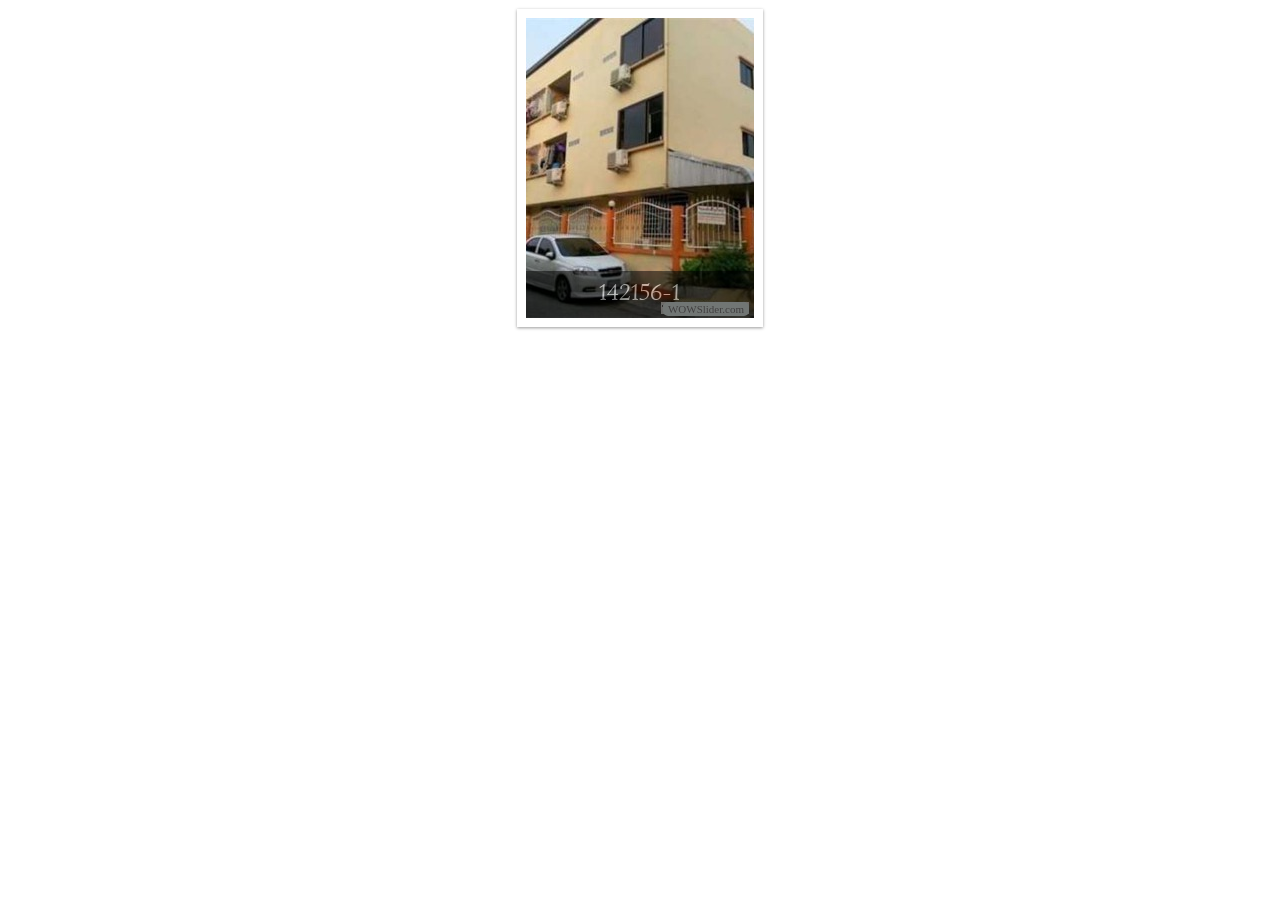
<file: indexSlider/index.html>
<!DOCTYPE html PUBLIC "-//W3C//DTD XHTML 1.0 Strict//EN"
	"http://www.w3.org/TR/xhtml1/DTD/xhtml1-strict.dtd">
<html xmlns="http://www.w3.org/1999/xhtml">
<head>
	<title>Apartment generated by WOWSlider.com</title>
	<meta http-equiv="content-type" content="text/html; charset=utf-8" />
	<meta name="keywords" content="Apartment, WOW Slider, jquery slider, jquery slider" />
	<meta name="description" content="Apartment created with WOW Slider, a free wizard program that helps you easily generate beautiful web slideshow" />
	<!-- Start WOWSlider.com HEAD section -->
	<link rel="stylesheet" type="text/css" href="engine1/style.css" />
	<script type="text/javascript" src="engine1/jquery.js"></script>
	<!-- End WOWSlider.com HEAD section -->
</head>
<body>
	<!-- Start WOWSlider.com BODY section -->
	<div id="wowslider-container1">
	<div class="ws_images"><ul>
<li><img src="data1/images/1421561.jpg" alt="142156-1" title="142156-1" id="wows1_0"/></li>
<li><img src="data1/images/1421562.jpg" alt="142156-2" title="142156-2" id="wows1_1"/></li>
<li><img src="data1/images/1421563.jpg" alt="142156-3" title="142156-3" id="wows1_2"/></li>
<li><img src="data1/images/1421564.jpg" alt="142156-4" title="142156-4" id="wows1_3"/></li>
</ul></div>
<span class="wsl"><a href="http://wowslider.com">jquery slider</a> by WOWSlider.com v5.4</span>
	<div class="ws_shadow"></div>
	</div>
	<script type="text/javascript" src="engine1/wowslider.js"></script>
	<script type="text/javascript" src="engine1/script.js"></script>
	<!-- End WOWSlider.com BODY section -->
</body>
</html>
</file>
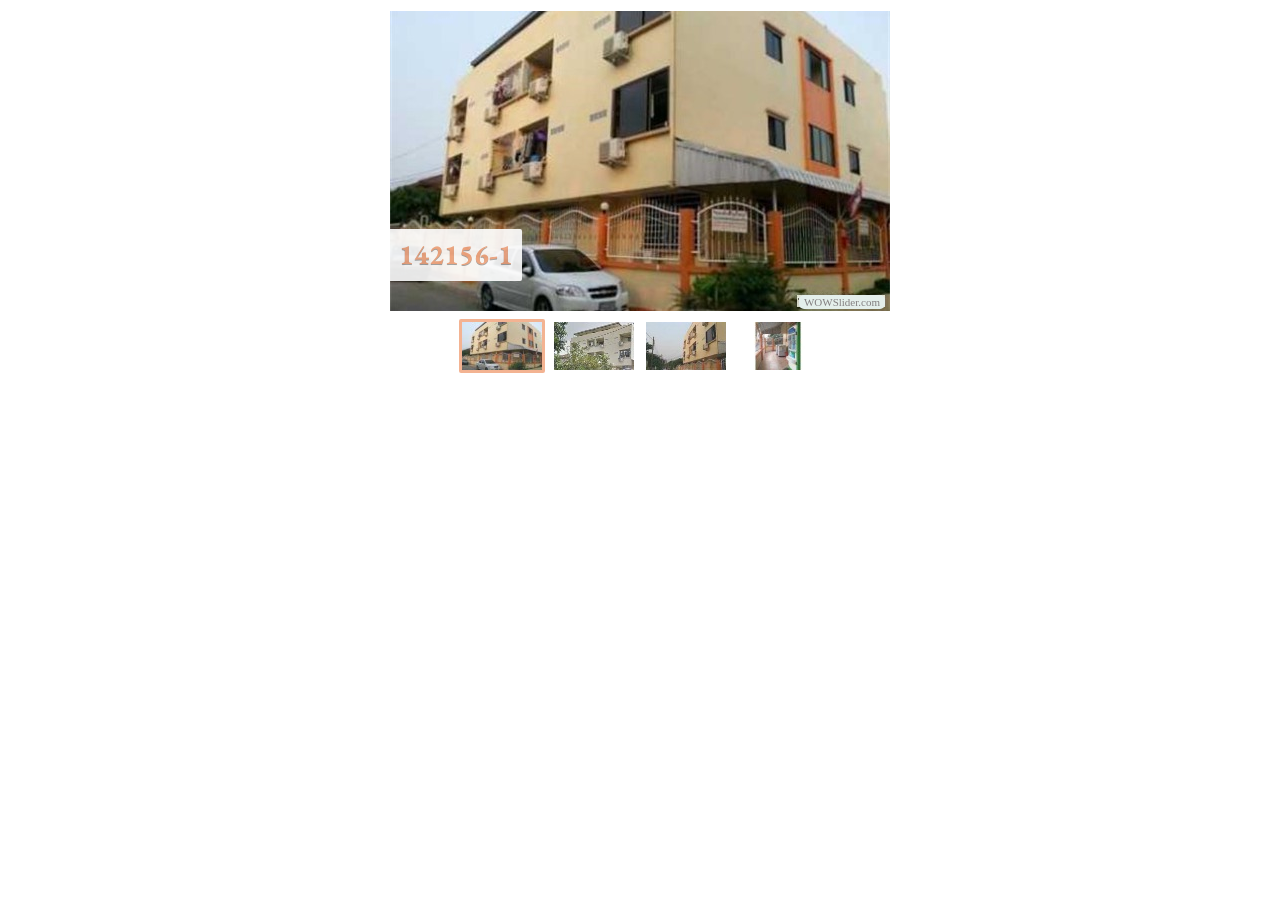
<file: WOW Slider/index.html>
<!DOCTYPE html PUBLIC "-//W3C//DTD XHTML 1.0 Strict//EN"
	"http://www.w3.org/TR/xhtml1/DTD/xhtml1-strict.dtd">
<html xmlns="http://www.w3.org/1999/xhtml">
<head>
	<title>Apartment generated by WOWSlider.com</title>
	<meta http-equiv="content-type" content="text/html; charset=utf-8" />
	<meta name="keywords" content="Apartment, WOW Slider, jquery slider, jquery slider" />
	<meta name="description" content="Apartment created with WOW Slider, a free wizard program that helps you easily generate beautiful web slideshow" />
	<!-- Start WOWSlider.com HEAD section -->
	<link rel="stylesheet" type="text/css" href="engine1/style.css" />
	<script type="text/javascript" src="engine1/jquery.js"></script>
	<!-- End WOWSlider.com HEAD section -->
</head>
<body>
	<!-- Start WOWSlider.com BODY section -->
	<div id="wowslider-container1">
	<div class="ws_images"><ul>
<li><img src="data1/images/1421561.jpg" alt="142156-1" title="142156-1" id="wows1_0"/></li>
<li><img src="data1/images/1421562.jpg" alt="142156-2" title="142156-2" id="wows1_1"/></li>
<li><img src="data1/images/1421563.jpg" alt="142156-3" title="142156-3" id="wows1_2"/></li>
<li><img src="data1/images/1421564.jpg" alt="142156-4" title="142156-4" id="wows1_3"/></li>
</ul></div>
<div class="ws_thumbs">
<div>
<a href="#" title="142156-1"><img src="data1/tooltips/1421561.jpg" alt="" /></a>
<a href="#" title="142156-2"><img src="data1/tooltips/1421562.jpg" alt="" /></a>
<a href="#" title="142156-3"><img src="data1/tooltips/1421563.jpg" alt="" /></a>
<a href="#" title="142156-4"><img src="data1/tooltips/1421564.jpg" alt="" /></a>
</div>
</div>
<span class="wsl"><a href="http://wowslider.com">jquery slider</a> by WOWSlider.com v5.4</span>
	<div class="ws_shadow"></div>
	</div>
	<script type="text/javascript" src="engine1/wowslider.js"></script>
	<script type="text/javascript" src="engine1/script.js"></script>
	<!-- End WOWSlider.com BODY section -->
</body>
</html>
</file>
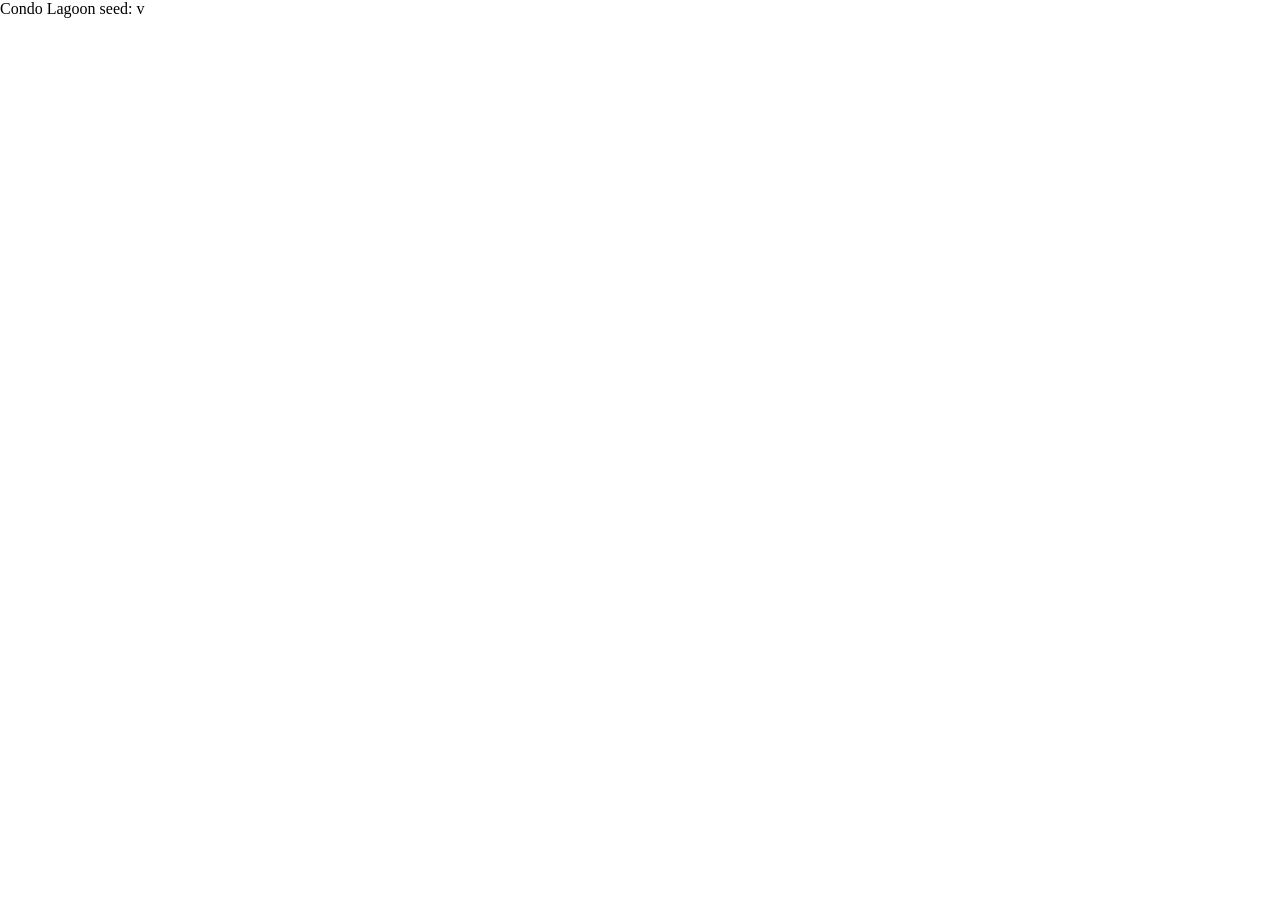
<file: map9.html>
<!DOCTYPE html>
<html lang="en" ng-app="condoLagoon">
<head>
  <meta charset="utf-8">
  <title>Condo Lagoon</title>
  <link rel="stylesheet" href="http://192.168.1.8:3000/css/app.css"/>
  <style type="text/css">
    html { height: 100% }
    body { height: 100%; margin: 0; padding: 0 }
    #map-canvas { 
      height: 75%;
      width: 75%;
    }
  </style>
</head>
<body>

  <div ng-view></div>
  <div id="map-canvas" />
  <div>Condo Lagoon seed: v<span app-version></span></div>

  <!-- In production use:
  <script src="//ajax.googleapis.com/ajax/libs/angularjs/x.x.x/angular.min.js"></script>
  -->
  <script src="http://192.168.1.8:3000/lib/angular/angular.js"></script>
  <script src="http://192.168.1.8:3000/lib/angular/angular-route.js"></script>
  <script src="http://192.168.1.8:3000/lib/angular/angular-resource.js"></script>
  <script src="http://192.168.1.8:3000/js/app.js"></script>
  <script src="http://192.168.1.8:3000/js/services.js"></script>
  <script src="http://192.168.1.8:3000/js/controllers.js"></script>
  <script src="http://192.168.1.8:3000/js/filters.js"></script>
  <script src="http://192.168.1.8:3000/js/directives.js"></script>
</body>
</html>
</file>
<file: indexSlider/engine1/style.css>
/*
 *	generated by WOW Slider 5.4
 *	template Studio
 */
@import url("https://fonts.googleapis.com/css?family=Simonetta&subset=latin,latin-ext");
#wowslider-container1 { 
	zoom: 1; 
	position: relative; 
	max-width:228px;
	margin:9px auto 9px;
	z-index:90;
	border:9px solid #FFFFFF;
	text-align:left; /* reset align=center */
	font-size: 10px;
}
* html #wowslider-container1{ width:228px }
#wowslider-container1 .ws_images ul{
	position:relative;
	width: 10000%; 
	height:auto;
	left:0;
	list-style:none;
	margin:0;
	padding:0;
	border-spacing:0;
	overflow: visible;
	/*table-layout:fixed;*/
}
#wowslider-container1 .ws_images ul li{
	width:1%;
	line-height:0; /*opera*/
	float:left;
	font-size:0;
	padding:0 0 0 0 !important;
	margin:0 0 0 0 !important;
}

#wowslider-container1 .ws_images{
	position: relative;
	left:0;
	top:0;
	width:100%;
	height:100%;
	overflow:hidden;
}
#wowslider-container1 .ws_images a{
	width:100%;
	display:block;
	color:transparent;
}
#wowslider-container1 img{
	max-width: none !important;
}
#wowslider-container1 .ws_images img{
	width:100%;
	border:none 0;
	max-width: none;
	padding:0;
	margin:0;
}
#wowslider-container1 a{ 
	text-decoration: none; 
	outline: none; 
	border: none; 
}

#wowslider-container1  .ws_bullets { 
	font-size: 0px; 
	float: left;
	position:absolute;
	z-index:70;
}
#wowslider-container1  .ws_bullets div{
	position:relative;
	float:left;
}
#wowslider-container1  .wsl{
	display:none;
}
#wowslider-container1 sound, 
#wowslider-container1 object{
	position:absolute;
}

#wowslider-container1 .ws_photoItem {
	border: 2em solid #fff;
	margin-left: -2em;
	margin-top: -2em;
}

#wowslider-container1  .ws_bullets { 
	padding: 10px; 
}
#wowslider-container1 .ws_bullets a { 
	margin-left:5px;
	width:20px;
	height:19px;
	background: url(./bullet.png) left top;
	float: left; 
	text-indent: -4000px; 
	position:relative;
	color:transparent;
}
#wowslider-container1 .ws_bullets a.ws_selbull, #wowslider-container1 .ws_bullets a:hover{
	background-position: 0 100%; 
}
#wowslider-container1 a.ws_next, #wowslider-container1 a.ws_prev {
	background-size: 200%;

	position:absolute;
	display:none;
	top:50%;
	margin-top:-2.8em;
	z-index:60;
	height: 6em;
	width: 3.4em;
	background-image: url(./arrows.png);
	opacity: 0.8; 
}
#wowslider-container1 a.ws_next{
	background-position: 100% 0;
	right:1em;
}
#wowslider-container1 a.ws_prev {
	left:1em;
	background-position: 0 0; 
}
#wowslider-container1 a.ws_next:hover{
	background-position: 100% 100%;
	opacity: 1; 
}
#wowslider-container1 a.ws_prev:hover {
	background-position: 0 100%; 
	opacity: 1; 
}
* html #wowslider-container1 a.ws_next,* html #wowslider-container1 a.ws_prev{display:block}
#wowslider-container1:hover a.ws_next, #wowslider-container1:hover a.ws_prev {display:block}

/*playpause*/
#wowslider-container1 .ws_playpause {
	display:none;
    width: 3.4em;
    height: 6em;
    position: absolute;
    top: 50%;
    left: 50%;
    margin-left: -1.7em;
    margin-top: -2.8em;
    z-index: 59;
}

#wowslider-container1:hover .ws_playpause {
	display:block;
}

#wowslider-container1 .ws_pause {
	background-size: 100%;
    background-image: url(./pause.png);
}

#wowslider-container1 .ws_play {
	background-size: 100%;
    background-image: url(./play.png);
}

#wowslider-container1 .ws_pause:hover, #wowslider-container1 .ws_play:hover {
    background-position: 100% 100% !important;
}
/* bottom center */
#wowslider-container1  .ws_bullets {
	bottom:-45px;
	left:50%;
}
#wowslider-container1  .ws_bullets div{
	left:-50%;
}
/* default */
#wowslider-container1 .ws-title{
	position: absolute;
	bottom:0;
	left: 0;
	z-index: 50;
	padding:1em 1%;
	color: #FFFFFF;
	text-transform:none; 
	background:#000000;
    font-family: 'Simonetta',Comic Sans MS,cursive;
	line-height: 2.3em;
	text-align: center; 
	font-weight: normal;
	width: 98%; 
	border-radius:0;
	opacity:0.5;
	filter:progid:DXImageTransform.Microsoft.Alpha(opacity=50);	
	
}
#wowslider-container1 .ws-title div{
	padding:0.25em 0;
	font-size: 1.5em;
	line-height: 0.85em;
	text-transform:none; 
}
#wowslider-container1:hover .ws-title {
	opacity:0.8;
}
#wowslider-container1 .ws-title span{
	font-size: 2.4em;
}#wowslider-container1 .ws_images ul{
	animation: wsBasic 16s infinite;
	-moz-animation: wsBasic 16s infinite;
	-webkit-animation: wsBasic 16s infinite;
}
@keyframes wsBasic{0%{left:-0%} 12.5%{left:-0%} 25%{left:-100%} 37.5%{left:-100%} 50%{left:-200%} 62.5%{left:-200%} 75%{left:-300%} 87.5%{left:-300%} }
@-moz-keyframes wsBasic{0%{left:-0%} 12.5%{left:-0%} 25%{left:-100%} 37.5%{left:-100%} 50%{left:-200%} 62.5%{left:-200%} 75%{left:-300%} 87.5%{left:-300%} }
@-webkit-keyframes wsBasic{0%{left:-0%} 12.5%{left:-0%} 25%{left:-100%} 37.5%{left:-100%} 50%{left:-200%} 62.5%{left:-200%} 75%{left:-300%} 87.5%{left:-300%} }

#wowslider-container1 {
	box-shadow: 0 1px 1px #FFFFFF inset, 0 1px 3px rgba(0, 0, 0, 0.4); 
}
#wowslider-container1 .ws_bullets  a img{
	text-indent:0;
	display:block;
	bottom:16px;
	left:-18px;
	visibility:hidden;
	position:absolute;
    border: 5px solid #ffffff;
	-moz-box-shadow: 0 0 5px #000000;
    box-shadow: 0 0 5px #000000; 
	max-width:none;
}
#wowslider-container1 .ws_bullets a:hover img{
	visibility:visible;
}

#wowslider-container1 .ws_bulframe div div{
	height:48px;
	overflow:visible;
	position:relative;
}
#wowslider-container1 .ws_bulframe div {
	left:0;
	overflow:hidden;
	position:relative;
	width:36px;
	background-color:#ffffff;
}
#wowslider-container1  .ws_bullets .ws_bulframe{
	display:none;
	bottom:24px;
	overflow:visible;
	position:absolute;
	cursor:pointer;
    border: 5px solid #ffffff;
	-moz-box-shadow: 0 0 5px #000000;
    box-shadow: 0 0 5px #000000; 
}
#wowslider-container1 .ws_bulframe span{
	display:block;
	position:absolute;
	bottom:-10px;
	margin-left:-3px;
	left:18px;
	background:url(./triangle.png);
	width:15px;
	height:6px;
}
</file>
<file: WOW Slider/engine1/style.css>
/*
 *	generated by WOW Slider 5.4
 *	template Gentle
 */
@import url(https://fonts.googleapis.com/css?family=EB+Garamond&subset=latin,cyrillic,latin-ext);
#wowslider-container1 { 
	zoom: 1; 
	position: relative; 
	max-width:500px;
	margin:0px auto 65px;
	z-index:90;
	border:3px solid #FFFFFF;
	text-align:left; /* reset align=center */
	font-size: 10px;
}
* html #wowslider-container1{ width:500px }
#wowslider-container1 .ws_images ul{
	position:relative;
	width: 10000%; 
	height:auto;
	left:0;
	list-style:none;
	margin:0;
	padding:0;
	border-spacing:0;
	overflow: visible;
	/*table-layout:fixed;*/
}
#wowslider-container1 .ws_images ul li{
	width:1%;
	line-height:0; /*opera*/
	float:left;
	font-size:0;
	padding:0 0 0 0 !important;
	margin:0 0 0 0 !important;
}

#wowslider-container1 .ws_images{
	position: relative;
	left:0;
	top:0;
	width:100%;
	height:100%;
	overflow:hidden;
}
#wowslider-container1 .ws_images a{
	width:100%;
	display:block;
	color:transparent;
}
#wowslider-container1 img{
	max-width: none !important;
}
#wowslider-container1 .ws_images img{
	width:100%;
	border:none 0;
	max-width: none;
	padding:0;
	margin:0;
}
#wowslider-container1 a{ 
	text-decoration: none; 
	outline: none; 
	border: none; 
}

#wowslider-container1  .ws_bullets { 
	font-size: 0px; 
	float: left;
	position:absolute;
	z-index:70;
}
#wowslider-container1  .ws_bullets div{
	position:relative;
	float:left;
}
#wowslider-container1  .wsl{
	display:none;
}
#wowslider-container1 sound, 
#wowslider-container1 object{
	position:absolute;
}

#wowslider-container1 .ws_photoItem {
	border: 2em solid #fff;
	margin-left: -2em;
	margin-top: -2em;
}


#wowslider-container1  .ws_bullets { 
	padding: 5px; 
}
#wowslider-container1 .ws_bullets a { 
	width:16px;
	height:16px;
	background: url(./bullet.png) left top;
	float: left; 
	text-indent: -4000px; 
	position:relative;
	margin-left:7px;
	color:transparent;
}
#wowslider-container1 .ws_bullets a:hover{
	background-position: 0 50%;	
}
#wowslider-container1 .ws_bullets a.ws_selbull{ 
	background-position: 0 100%;
}	
#wowslider-container1 a.ws_next, #wowslider-container1 a.ws_prev {
	background-size: 200%;
	position:absolute;
	display:none;
	top:50%;
	margin-top:-2.1em;
	z-index:60;
	width: 4.3em;	
	height: 4.3em;
	background-image: url(./arrows.png);
}
#wowslider-container1 a.ws_next{
	background-position: 100% 0;
	right:0.5em;
}
#wowslider-container1 a.ws_prev {
	left:0.5em;
	background-position: 0 0; 
}
#wowslider-container1 a.ws_next:hover{
	background-position: 100% 100%;
}
#wowslider-container1 a.ws_prev:hover {
	background-position: 0 100%; 
}
* html #wowslider-container1 a.ws_next,* html #wowslider-container1 a.ws_prev{display:block}
#wowslider-container1:hover a.ws_next, #wowslider-container1:hover a.ws_prev {display:block}

/*playpause*/
#wowslider-container1 .ws_playpause {
	display:none;
    width: 4.3em;
    height: 4.3em;
    position: absolute;
    top: 50%;
    left: 50%;
    margin-left: -2.1em;
    margin-top: -2.1em;
    z-index: 59;
	background-size: 100%;
}

#wowslider-container1:hover .ws_playpause {
	display:block;
}

#wowslider-container1 .ws_pause {
    background-image: url(./pause.png);
}

#wowslider-container1 .ws_play {
    background-image: url(./play.png);
}

#wowslider-container1 .ws_pause:hover, #wowslider-container1 .ws_play:hover {
    background-position: 100% 100% !important;
}/* bottom center */
#wowslider-container1  .ws_bullets {
    bottom: 0px;
	left:50%;
}
#wowslider-container1  .ws_bullets div{
	left:-50%;
}
#wowslider-container1 .ws-title{
	position:absolute;
	display:block;
	bottom: 3em;
	left: 0;
	margin-right:1em;
	padding:0.9em;
	background-color:#ffffff;
	color:#F2A680;
	z-index: 50;
	font-family:'EB Garamond',Georgia,serif;	
	font-weight: bold;
	text-shadow: 0 1px 0 #a3a3a3;
	border-radius:0 0.2em 0.2em 0;
	-moz-border-radius:0 0.2em 0.2em 0;
	-webkit-border-radius:0 0.2em 0.2em 0;
	opacity:0.9;
	filter:progid:DXImageTransform.Microsoft.Alpha(opacity=90);
}
#wowslider-container1 .ws-title div{
	margin-top: 0.3em;
	font-size: 1.8em;
	line-height: 1.15em;
	font-weight: normal;
	color: #8a817c;
	text-shadow:none;
}
#wowslider-container1 .ws-title span{
	font-size: 2.8em;
	line-height: 1.2em;	
}#wowslider-container1  .ws_thumbs { 
	font-size: 0px; 
	position:absolute;
	overflow:auto;
	z-index:70;
}
#wowslider-container1 .ws_thumbs img{
	text-decoration: none;
	border: 0;
	width: 100%;
}
#wowslider-container1 .ws_thumbs a {
	position:relative;
	text-indent: -4000px; 
	color:transparent;
	opacity:0.85;
	text-decoration: none;
	display: inline-block;
	border: 0;
	margin:0.82%;
	text-indent:0;
	padding: 0.82%;
	width: 21.72%;
}
#wowslider-container1 .ws_thumbs a:hover{
	opacity:1;
}
#wowslider-container1 .ws_thumbs a:hover img{
	visibility:visible;
}
#wowslider-container1  .ws_thumbs { 
    bottom: -21.67%;
    left: 0;
	width:100%;
	max-height:$thumbFullHeight$px;
}
#wowslider-container1  .ws_thumbs div{
	position:relative;
	letter-spacing:-4px;
	width:73.60%;
}#wowslider-container1 .ws_thumbs a.ws_selthumb{
	background-color: #F2A680;
}

#wowslider-container1 .ws_thumbs  a{
	border-radius:2px;
	-moz-border-radius:2px;
	-webkit-border-radius:2px;
	background-color: #FFFFFF;
}

#wowslider-container1 .ws_images ul{
	animation: wsBasic 16s infinite;
	-moz-animation: wsBasic 16s infinite;
	-webkit-animation: wsBasic 16s infinite;
}
@keyframes wsBasic{0%{left:-0%} 12.5%{left:-0%} 25%{left:-100%} 37.5%{left:-100%} 50%{left:-200%} 62.5%{left:-200%} 75%{left:-300%} 87.5%{left:-300%} }
@-moz-keyframes wsBasic{0%{left:-0%} 12.5%{left:-0%} 25%{left:-100%} 37.5%{left:-100%} 50%{left:-200%} 62.5%{left:-200%} 75%{left:-300%} 87.5%{left:-300%} }
@-webkit-keyframes wsBasic{0%{left:-0%} 12.5%{left:-0%} 25%{left:-100%} 37.5%{left:-100%} 50%{left:-200%} 62.5%{left:-200%} 75%{left:-300%} 87.5%{left:-300%} }

#wowslider-container1 .ws_bullets  a img{
	text-indent:0;
	display:block;
	bottom:20px;
	left:-40px;
	visibility:hidden;
	position:absolute;
    border: 4px solid rgba(220, 220, 220, 0.6);
	border-radius:2px;
	-moz-border-radius:2px;
	-webkit-border-radius:2px;
	max-width:none;
}
#wowslider-container1 .ws_bullets a:hover img{
	visibility:visible;
}

#wowslider-container1 .ws_bulframe div div{
	height:48px;
	overflow:visible;
	position:relative;
}
#wowslider-container1 .ws_bulframe div {
	left:0;
	overflow:hidden;
	position:relative;
	width:80px;
	background-color:rgba(220, 220, 220, 0.6);
}
#wowslider-container1  .ws_bullets .ws_bulframe{
	display:none;
	bottom:21px;
	overflow:visible;
	position:absolute;
	cursor:pointer;
    border: 4px solid rgba(220, 220, 220, 0.6);
	border-radius:2px;
	-moz-border-radius:2px;
	-webkit-border-radius:2px;
}
#wowslider-container1 .ws_bulframe span{
	display:block;
	position:absolute;
	bottom:-10px;
	margin-left:-4px;
	left:40px;
	background:url(./triangle.png);
	width:15px;
	height:6px;
}
</file>
